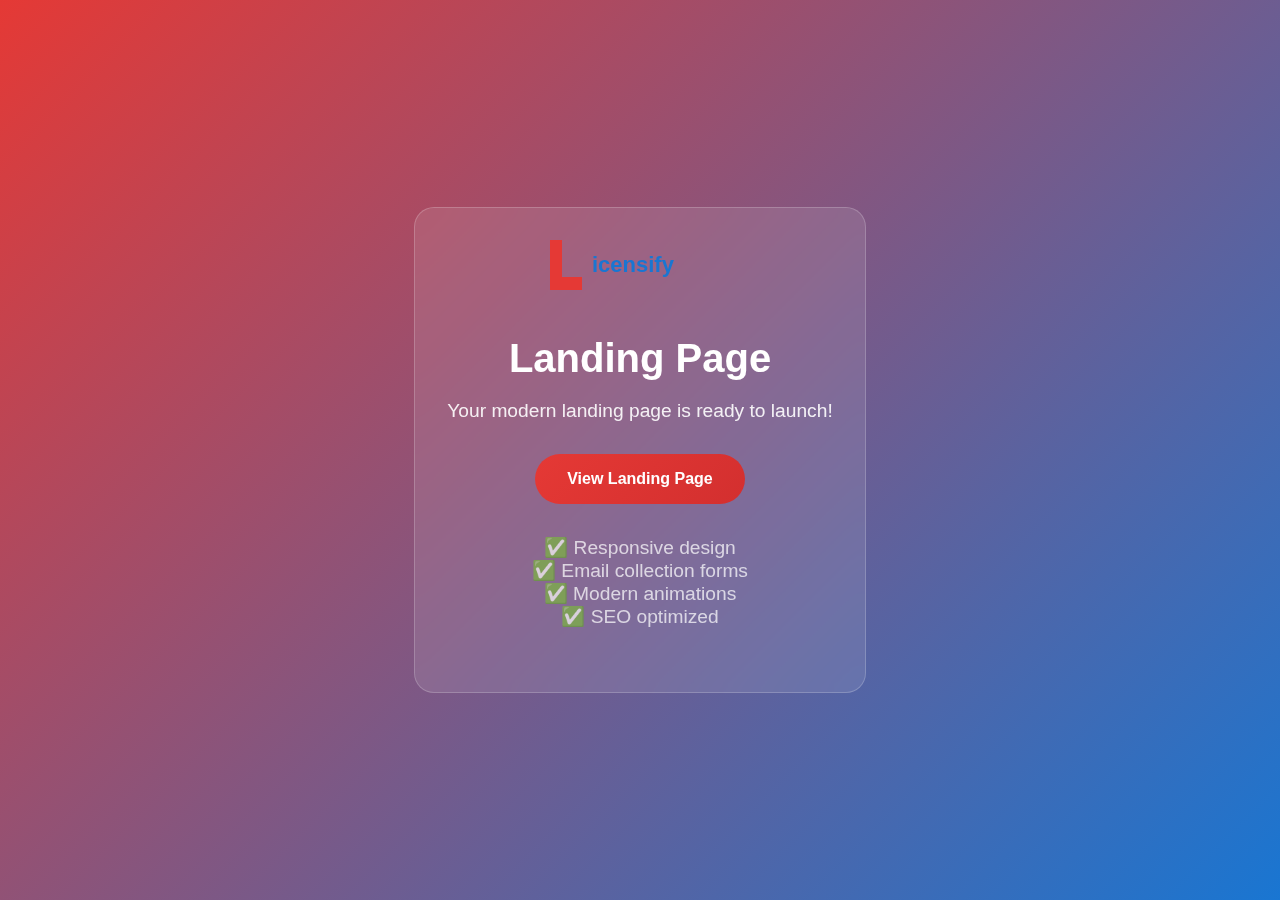
<file: preview.html>
<!DOCTYPE html>
<html lang="en">
<head>
    <meta charset="UTF-8">
    <meta name="viewport" content="width=device-width, initial-scale=1.0">
    <title>Licensify Preview</title>
    <style>
        body {
            font-family: -apple-system, BlinkMacSystemFont, 'Segoe UI', Roboto, sans-serif;
            display: flex;
            justify-content: center;
            align-items: center;
            min-height: 100vh;
            margin: 0;
            background: linear-gradient(135deg, #e53935 0%, #1976d2 100%);
            color: white;
        }
        .preview-container {
            text-align: center;
            padding: 2rem;
            background: rgba(255, 255, 255, 0.1);
            border-radius: 20px;
            backdrop-filter: blur(10px);
            border: 1px solid rgba(255, 255, 255, 0.2);
            max-width: 500px;
        }
        h1 {
            font-size: 2.5rem;
            margin-bottom: 1rem;
        }
        p {
            font-size: 1.2rem;
            margin-bottom: 2rem;
            opacity: 0.9;
        }
                 .btn {
             display: inline-block;
             background: linear-gradient(135deg, #e53935 0%, #d32f2f 100%);
             color: white;
             text-decoration: none;
             padding: 1rem 2rem;
             border-radius: 50px;
             font-weight: 600;
             transition: all 0.3s ease;
         }
                 .btn:hover {
             transform: translateY(-2px);
             box-shadow: 0 10px 20px rgba(229, 57, 53, 0.3);
         }
        .info {
            margin-top: 2rem;
            font-size: 0.9rem;
            opacity: 0.8;
        }
    </style>
</head>
<body>
    <div class="preview-container">
        <svg width="180" height="50" viewBox="0 0 180 50" xmlns="http://www.w3.org/2000/svg" style="margin-bottom: 1rem;">
            <!-- Red L shape -->
            <rect x="0" y="0" width="12" height="37" fill="#E53935"/>
            <rect x="0" y="37" width="32" height="13" fill="#E53935"/>
            
            <!-- Blue text "icensify" -->
            <text x="42" y="32" font-family="Inter, Arial, sans-serif" font-size="22" font-weight="600" fill="#1976D2">icensify</text>
        </svg>
        <h1>Landing Page</h1>
        <p>Your modern landing page is ready to launch!</p>
        <a href="index.html" class="btn">View Landing Page</a>
        <div class="info">
            <p>✅ Responsive design<br>
            ✅ Email collection forms<br>
            ✅ Modern animations<br>
            ✅ SEO optimized</p>
        </div>
    </div>
</body>
</html>
</file>
